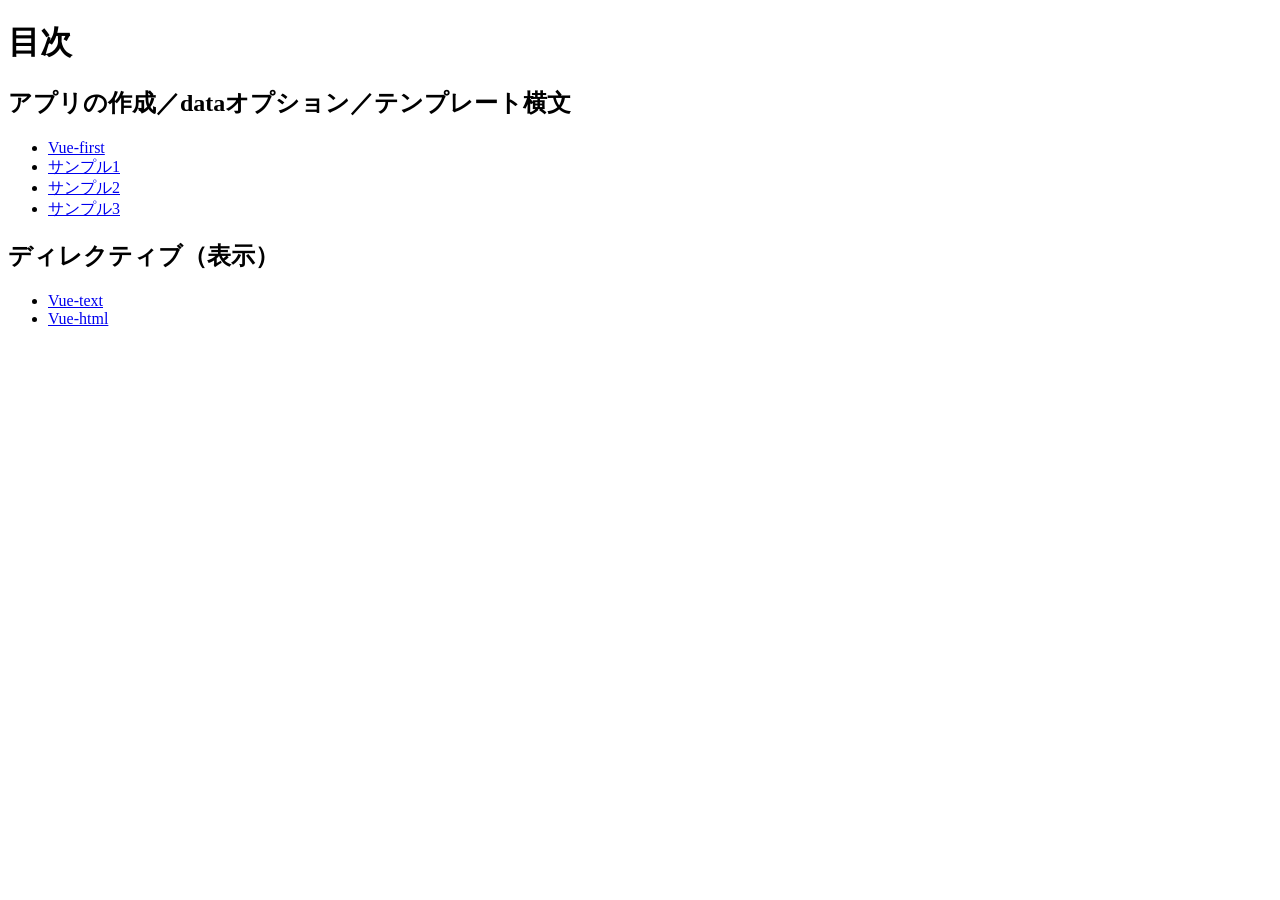
<file: index.html>
<!DOCTYPE html>
<html lang="ja">
<head>
    <meta charset="UTF-8">
    <meta name="viewport" content="width=device-width, initial-scale=1.0">
    <title>20260612-wa</title>
</head>
<body>
    <h1>目次</h1>
    <h2>アプリの作成／dataオプション／テンプレート横文</h2>
    <ul>
        <li><a href="vue-first/index.html">Vue-first</a></li>
        <li><a href="vue-sample01/index.html">サンプル1</a></li>
        <li><a href="vue-sample02/index.html">サンプル2</a></li>
        <li><a href="vue-sample03/index.html">サンプル3</a></li>
    </ul>

    <h2>ディレクティブ（表示）</h2>
    <ul>
        <li><a href="vue-text/index.html">Vue-text</a></li>
        <li><a href="vue-html/index.html">Vue-html</a></li>
    </ul>
</body>
</html>
</file>
